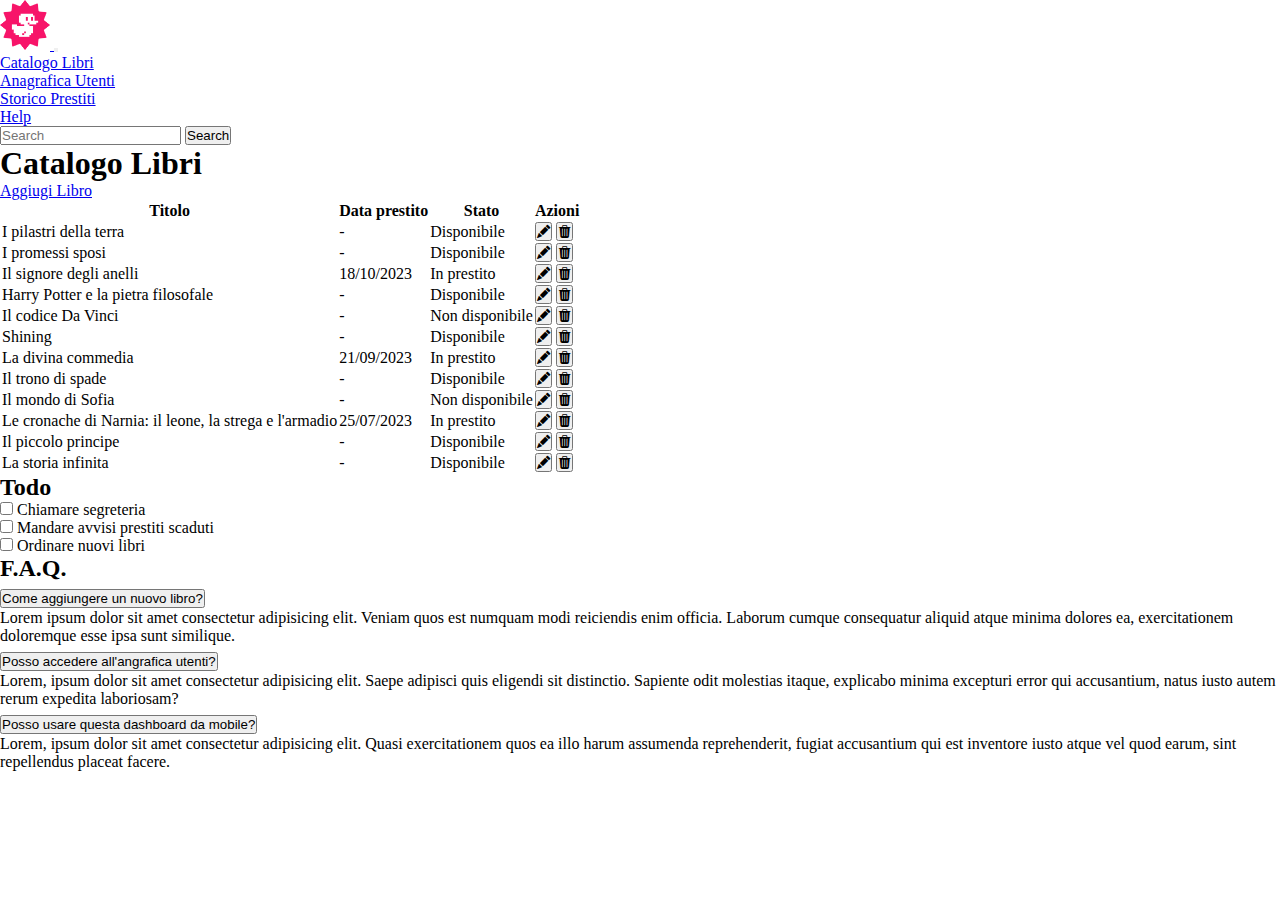
<file: index.html>
<!DOCTYPE html>
<html lang="it">
<head>
    <meta charset="UTF-8">
    <meta name="viewport" content="width=device-width, initial-scale=1.0">
    <title>Bootstrap dashboard</title>

    <!-- icon -->
    <link rel="icon" href="./img/duck.png" type="image/png">

    <!-- bootstrap icons -->
    <link rel="stylesheet" href="https://cdn.jsdelivr.net/npm/bootstrap-icons@1.13.1/font/bootstrap-icons.min.css">

    <!-- bootstrap tool kit -->
    <link href="https://cdn.jsdelivr.net/npm/bootstrap@5.3.8/dist/css/bootstrap.min.css" rel="stylesheet" integrity="sha384-sRIl4kxILFvY47J16cr9ZwB07vP4J8+LH7qKQnuqkuIAvNWLzeN8tE5YBujZqJLB" crossorigin="anonymous">

    <!-- my css stylesheet -->
    <link rel="stylesheet" href="./css/style.css">
</head>
<body>
    <header>
        <nav class="navbar navbar-expand-lg bg-dark" data-bs-theme="dark">
            <div class="container-fluid">
                <a class="navbar-brand" href="#">
                    <img src="./img/duck.png" alt="logo" width="50" height="50">
                </a>
                <button class="navbar-toggler" type="button" data-bs-toggle="collapse" data-bs-target="#navbarSupportedContent" aria-controls="navbarSupportedContent" aria-expanded="false" aria-label="Toggle navigation">
                <span class="navbar-toggler-icon"></span>
                </button>
                <div class="collapse navbar-collapse" id="navbarSupportedContent">
                <ul class="navbar-nav me-auto mb-2 mb-lg-0">
                    <li class="nav-item">
                    <a class="nav-link active" aria-current="page" href="#">Catalogo Libri</a>
                    </li>
                    <li class="nav-item">
                    <a class="nav-link" href="#">Anagrafica Utenti</a>
                    </li>
                    <li class="nav-item">
                    <a class="nav-link" href="#">Storico Prestiti</a>
                    </li>
                    <li class="nav-item">
                    <a class="nav-link" href="#">Help</a>
                    </li>
                </ul>
                <form class="d-flex" role="search">
                    <input class="form-control me-2 bg-white text-dark" type="search" placeholder="Search" aria-label="Search">
                    <button class="btn btn-outline-secondary" type="submit">Search</button>
                </form>
                </div>
            </div>
        </nav>
    </header>
    <div>
        <div class="container mt-4">
            <div class="row row-cols-1 g-4">
                <div class="col col-lg-8">
                    <!-- page title and add book button -->
                    <div class="d-flex justify-content-between align-items-center">
                        <h1>Catalogo Libri</h1>
                        <a class="btn btn-primary btn-custom" href="./html pages/add-book-page.html" role="button">Aggiugi Libro</a>
                    </div>

                    <!-- table for book list -->
                    <div class="mt-4">
                        <table class="table table-striped">
                            <thead>
                                <tr>
                                    <th>Titolo</th>
                                    <th class="d-none d-md-table-cell">Data prestito</th>
                                    <th>Stato</th>
                                    <th>Azioni</th>
                                </tr>
                            </thead>
                            <tbody>
                                <!-- riga 1 -->
                                <tr>
                                    <td>I pilastri della terra</td>
                                    <td class="d-none d-md-table-cell">-</td>
                                    <td><span class="badge text-bg-success">Disponibile</span></td>
                                    <td class="d-flex gap-1">
                                        <button type="button" class="btn btn-outline-secondary">
                                            <i class="bi bi-pencil-fill"></i>
                                        </button>
                                        <button type="button" class="btn btn-outline-secondary">
                                            <i class="bi bi-trash3-fill"></i>
                                        </button>
                                </td>
                                </tr>
                                <!-- riga 2 -->
                                <tr>
                                    <td>I promessi sposi</td>
                                    <td class="d-none d-md-table-cell">-</td>
                                    <td><span class="badge text-bg-success">Disponibile</span></td>
                                    <td class="d-flex gap-1">
                                        <button type="button" class="btn btn-outline-secondary">
                                            <i class="bi bi-pencil-fill"></i>
                                        </button>
                                        <button type="button" class="btn btn-outline-secondary">
                                            <i class="bi bi-trash3-fill"></i>
                                        </button>
                                    </td>
                                </tr>
                                <!-- riga 3 -->
                                <tr>
                                    <td>Il signore degli anelli</td>
                                    <td class="d-none d-md-table-cell">18/10/2023</td>
                                    <td><span class="badge text-white bg-warning">In prestito</span></td>
                                    <td class="d-flex gap-1">
                                        <button type="button" class="btn btn-outline-secondary">
                                            <i class="bi bi-pencil-fill"></i>
                                        </button>
                                        <button type="button" class="btn btn-outline-secondary">
                                            <i class="bi bi-trash3-fill"></i>
                                        </button>
                                    </td>
                                </tr>
                                <!-- riga 4 -->
                                <tr>
                                    <td>Harry Potter e la pietra filosofale</td>
                                    <td class="d-none d-md-table-cell">-</td>
                                    <td><span class="badge text-bg-success">Disponibile</span></td>
                                    <td class="d-flex gap-1">
                                        <button type="button" class="btn btn-outline-secondary">
                                            <i class="bi bi-pencil-fill"></i>
                                        </button>
                                        <button type="button" class="btn btn-outline-secondary">
                                            <i class="bi bi-trash3-fill"></i>
                                        </button>
                                    </td>
                                </tr>
                                <!-- riga 5 -->
                                <tr>
                                    <td>Il codice Da Vinci</td>
                                    <td class="d-none d-md-table-cell">-</td>
                                    <td><span class="badge text-bg-danger">Non disponibile</span></td>
                                    <td class="d-flex gap-1">
                                        <button type="button" class="btn btn-outline-secondary">
                                            <i class="bi bi-pencil-fill"></i>
                                        </button>
                                        <button type="button" class="btn btn-outline-secondary">
                                            <i class="bi bi-trash3-fill"></i>
                                        </button>
                                    </td>
                                </tr>
                                <!-- riga 6 -->
                                <tr>
                                    <td>Shining</td>
                                    <td class="d-none d-md-table-cell">-</td>
                                    <td><span class="badge text-bg-success">Disponibile</span></td>
                                    <td class="d-flex gap-1">
                                        <button type="button" class="btn btn-outline-secondary">
                                            <i class="bi bi-pencil-fill"></i>
                                        </button>
                                        <button type="button" class="btn btn-outline-secondary">
                                            <i class="bi bi-trash3-fill"></i>
                                        </button>
                                    </td>
                                </tr>
                                <!-- riga 7 -->
                                <tr>
                                    <td>La divina commedia</td>
                                    <td class="d-none d-md-table-cell">21/09/2023</td>
                                    <td><span class="badge text-white bg-warning">In prestito</span></td>
                                    <td class="d-flex gap-1">
                                        <button type="button" class="btn btn-outline-secondary">
                                            <i class="bi bi-pencil-fill"></i>
                                        </button>
                                        <button type="button" class="btn btn-outline-secondary">
                                            <i class="bi bi-trash3-fill"></i>
                                        </button>
                                    </td>
                                </tr>
                                <!-- riga 8 -->
                                <tr>
                                    <td>Il trono di spade</td>
                                    <td class="d-none d-md-table-cell">-</td>
                                    <td><span class="badge text-bg-success">Disponibile</span></td>
                                    <td class="d-flex gap-1">
                                        <button type="button" class="btn btn-outline-secondary">
                                            <i class="bi bi-pencil-fill"></i>
                                        </button>
                                        <button type="button" class="btn btn-outline-secondary">
                                            <i class="bi bi-trash3-fill"></i>
                                        </button>
                                    </td>
                                </tr>
                                <!-- riga 9 -->
                                <tr>
                                    <td>Il mondo di Sofia</td>
                                    <td class="d-none d-md-table-cell">-</td>
                                    <td><span class="badge text-bg-danger">Non disponibile</span></td>
                                    <td class="d-flex gap-1">
                                        <button type="button" class="btn btn-outline-secondary">
                                            <i class="bi bi-pencil-fill"></i>
                                        </button>
                                        <button type="button" class="btn btn-outline-secondary">
                                            <i class="bi bi-trash3-fill"></i>
                                        </button>
                                    </td>
                                </tr>
                                <!-- riga 10 -->
                                <tr>
                                    <td>Le cronache di Narnia: il leone, la strega e l'armadio</td>
                                    <td class="d-none d-md-table-cell">25/07/2023</td>
                                    <td><span class="badge text-white bg-warning">In prestito</span></td>
                                    <td class="d-flex gap-1">
                                        <button type="button" class="btn btn-outline-secondary">
                                            <i class="bi bi-pencil-fill"></i>
                                        </button>
                                        <button type="button" class="btn btn-outline-secondary">
                                            <i class="bi bi-trash3-fill"></i>
                                        </button>
                                    </td>
                                </tr>
                                <!-- riga 11 -->
                                <tr>
                                    <td>Il piccolo principe</td>
                                    <td class="d-none d-md-table-cell">-</td>
                                    <td><span class="badge text-bg-success">Disponibile</span></td>
                                    <td class="d-flex gap-1">
                                        <button type="button" class="btn btn-outline-secondary">
                                            <i class="bi bi-pencil-fill"></i>
                                        </button>
                                        <button type="button" class="btn btn-outline-secondary">
                                            <i class="bi bi-trash3-fill"></i>
                                        </button>
                                    </td>
                                </tr>
                                <!-- riga 12 -->
                                <tr>
                                    <td>La storia infinita</td>
                                    <td class="d-none d-md-table-cell">-</td>
                                    <td><span class="badge text-bg-success">Disponibile</span></td>
                                    <td class="d-flex gap-1">
                                        <button type="button" class="btn btn-outline-secondary">
                                            <i class="bi bi-pencil-fill"></i>
                                        </button>
                                        <button type="button" class="btn btn-outline-secondary">
                                            <i class="bi bi-trash3-fill"></i>
                                        </button>
                                    </td>
                                </tr>
                            </tbody>
                        </table>
                    </div>
                    
                </div>
                <div class="col col-lg-4">
                    <!-- cards -->
                    <div class="">
                        <div class="card">
                            <h2 class="card-header">Todo</h2>
                            <div class="card-body">
                                <ul class="list-group">
                                    <li class="list-group-item">
                                        <input class="form-check-input me-1" type="checkbox" value="" id="firstCheckbox">
                                        <label class="form-check-label" for="firstCheckbox">Chiamare segreteria</label>
                                    </li>
                                    <li class="list-group-item">
                                        <input class="form-check-input me-1" type="checkbox" value="" id="secondCheckbox">
                                        <label class="form-check-label" for="secondCheckbox">Mandare avvisi prestiti scaduti</label>
                                    </li>
                                    <li class="list-group-item">
                                        <input class="form-check-input me-1" type="checkbox" value="" id="thirdCheckbox">
                                        <label class="form-check-label" for="thirdCheckbox">Ordinare nuovi libri</label>
                                    </li>
                                </ul>
                            </div>
                        </div>
                        <div class="card mt-4">
                            <h2 class="card-header">F.A.Q.</h2>
                            <div class="card-body">
                                <div class="accordion accordion-flush" id="questions-accordition">
                                    <div class="accordion-item">
                                        <h2 class="accordion-header">
                                        <button class="accordion-button collapsed" type="button" data-bs-toggle="collapse" data-bs-target="#question-one" aria-expanded="false" aria-controls="question-one">
                                            Come aggiungere un nuovo libro?
                                        </button>
                                        </h2>
                                        <div id="question-one" class="accordion-collapse collapse" data-bs-parent="#questions-accordition">
                                        <div class="accordion-body">Lorem ipsum dolor sit amet consectetur adipisicing elit. Veniam quos est numquam modi reiciendis enim officia. Laborum cumque consequatur aliquid atque minima dolores ea, exercitationem doloremque esse ipsa sunt similique.</div>
                                        </div>
                                    </div>
                                    <div class="accordion-item">
                                        <h2 class="accordion-header">
                                        <button class="accordion-button collapsed" type="button" data-bs-toggle="collapse" data-bs-target="#question-two" aria-expanded="false" aria-controls="question-two">
                                            Posso accedere all'angrafica utenti?
                                        </button>
                                        </h2>
                                        <div id="question-two" class="accordion-collapse collapse" data-bs-parent="#questions-accordition">
                                        <div class="accordion-body">Lorem, ipsum dolor sit amet consectetur adipisicing elit. Saepe adipisci quis eligendi sit distinctio. Sapiente odit molestias itaque, explicabo minima excepturi error qui accusantium, natus iusto autem rerum expedita laboriosam?</div>
                                        </div>
                                    </div>
                                    <div class="accordion-item">
                                        <h2 class="accordion-header">
                                        <button class="accordion-button collapsed" type="button" data-bs-toggle="collapse" data-bs-target="#question-three" aria-expanded="false" aria-controls="question-three">
                                            Posso usare questa dashboard da mobile?
                                        </button>
                                        </h2>
                                        <div id="question-three" class="accordion-collapse collapse" data-bs-parent="#questions-accordition">
                                        <div class="accordion-body">Lorem, ipsum dolor sit amet consectetur adipisicing elit. Quasi exercitationem quos ea illo harum assumenda reprehenderit, fugiat accusantium qui est inventore iusto atque vel quod earum, sint repellendus placeat facere.</div>
                                        </div>
                                    </div>
                                </div>
                            </div>
                        </div>
                    </div>
                </div>
            </div>
        </div>
    </div>

    <script src="https://cdn.jsdelivr.net/npm/bootstrap@5.3.8/dist/js/bootstrap.bundle.min.js" integrity="sha384-FKyoEForCGlyvwx9Hj09JcYn3nv7wiPVlz7YYwJrWVcXK/BmnVDxM+D2scQbITxI" crossorigin="anonymous"></script>

</body>
</html>
</file>
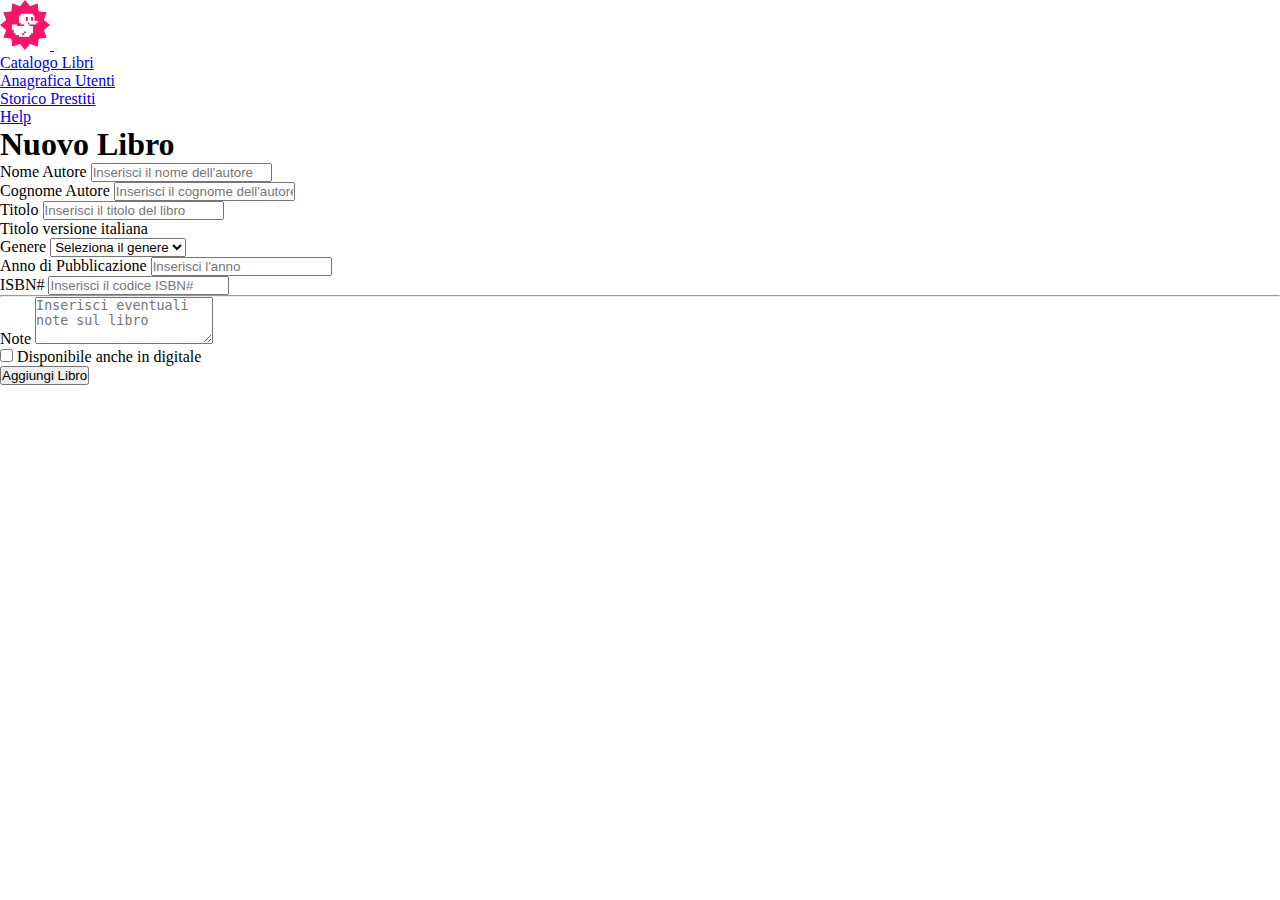
<file: html pages/add-book-page.html>
<!DOCTYPE html>
<html lang="it">
<head>
    <meta charset="UTF-8">
    <meta name="viewport" content="width=device-width, initial-scale=1.0">
    <title>Aggiungi Libro</title>

    <!-- page icon -->
    <link rel="icon" href="../img/duck.png" type="image/png">

    <!-- bootstrap icons -->
     <link rel="stylesheet" href="https://cdn.jsdelivr.net/npm/bootstrap-icons@1.13.1/font/bootstrap-icons.min.css">

    <!-- bootstrap tool kit -->
     <link href="https://cdn.jsdelivr.net/npm/bootstrap@5.3.8/dist/css/bootstrap.min.css" rel="stylesheet" integrity="sha384-sRIl4kxILFvY47J16cr9ZwB07vP4J8+LH7qKQnuqkuIAvNWLzeN8tE5YBujZqJLB" crossorigin="anonymous">

    <!-- my css stylesheet -->
    <link rel="stylesheet" href="../css/style.css">
</head>
<body>
    <header>
        <nav class="navbar navbar-expand-lg bg-dark" data-bs-theme="dark">
            <div class="container-fluid">
                <a class="navbar-brand" href="#">
                    <img src="../img/duck.png" alt="logo" width="50" height="50">
                </a>
                <button class="navbar-toggler" type="button" data-bs-toggle="collapse" data-bs-target="#navbarSupportedContent" aria-controls="navbarSupportedContent" aria-expanded="false" aria-label="Toggle navigation">
                <span class="navbar-toggler-icon"></span>
                </button>
                <div class="collapse navbar-collapse" id="navbarSupportedContent">
                <ul class="navbar-nav me-auto mb-2 mb-lg-0">
                    <li class="nav-item">
                    <a class="nav-link active" aria-current="page" href="../index.html">Catalogo Libri</a>
                    </li>
                    <li class="nav-item">
                    <a class="nav-link" href="#">Anagrafica Utenti</a>
                    </li>
                    <li class="nav-item">
                    <a class="nav-link" href="#">Storico Prestiti</a>
                    </li>
                    <li class="nav-item">
                    <a class="nav-link" href="#">Help</a>
                    </li>
                </ul>
                </div>
            </div>
        </nav>
    </header>
    <main>
        <div class="container mt-4">
            <h1 class="mb-4">Nuovo Libro</h1>
            <!-- Form -->
            <form action="https://learning.tizianonicolai.com/request-catcher/index.php" method="post" class="row g-4">

                <!-- input for author name -->
                <div class="col">
                    <label for="nome-autore" class="form-label fw-semibold">Nome Autore</label>
                    <input type="text" class="form-control" id="nome-autore" name="nome-autore" placeholder="Inserisci il nome dell'autore">
                </div>

                <!-- input for author surname -->
                <div class="col">
                    <label for="cognome-autore" class="form-label fw-semibold">Cognome Autore</label>
                    <input type="text" class="form-control" id="cognome-autore" name="cognome-autore" placeholder="Inserisci il cognome dell'autore">
                </div>

                <!-- input for book title -->
                <div class="col-12">
                    <label for="titolo-libro" class="form-label fw-semibold">Titolo</label>
                    <input type="text" class="form-control" id="titolo-libro" name="titolo-libro" placeholder="Inserisci il titolo del libro">
                    <p class="fs-6 text-muted">Titolo versione italiana</p>
                </div>

                <!-- input for book genre -->
                <div class="col-12 col-lg-4">
                    <label class="form-label fw-semibold" for="genere">Genere</label>
                    <select class="form-select" aria-label="Default select example" id="genere" name="genere">
                        <option selected>Seleziona il genere</option>
                        <option value="giallo">Giallo</option>
                        <option value="romanzo">Romanzo</option>
                        <option value="thriller">Thriller</option>
                    </select>
                </div>

                <!-- input for year of publishment of the book -->
                <div class="col-12 col-lg-4">
                    <label for="anno-di-pubblicazione" class="form-label fw-semibold">Anno di Pubblicazione</label>
                    <input type="text" class="form-control" id="anno-di-pubblicazione" name="anno di pubblicazione" placeholder="Inserisci l'anno">
                </div>

                <!-- input for isnb code -->
                <div class="col-12 col-lg-4">
                    <label for="isbn-code" class="form-label fw-semibold">ISBN#</label>
                    <input type="text" class="form-control" id="isbn-code" name="isbn-code" placeholder="Inserisci il codice ISBN#">
                </div>
                <hr>

                <!-- input for personal notes -->
                <div class="col">
                    <label for="note" class="form-label fw-semibold">Note</label>
                    <textarea class="form-control" id="note" name="note" rows="3" placeholder="Inserisci eventuali note sul libro"></textarea>
                </div>

                <!-- checkbox for disponibility of the book in digital version -->
                <div class="col-12 form-check">
                    <input class="form-check-input" type="checkbox" value="disponibile in digitale" name="disponibile-in-digitale" id="checkDefault">
                    <label class="form-check-label" for="checkDefault">
                         Disponibile anche in digitale
                     </label>
                </div>

                <!-- button to submit the form -->
                <div class="col">
                    <button type="submit" class="btn btn-primary mb-3">Aggiungi Libro</button>
                </div>
            </form>
        </div>
    </main>
    <script src="https://cdn.jsdelivr.net/npm/bootstrap@5.3.8/dist/js/bootstrap.bundle.min.js" integrity="sha384-FKyoEForCGlyvwx9Hj09JcYn3nv7wiPVlz7YYwJrWVcXK/BmnVDxM+D2scQbITxI" crossorigin="anonymous"></script>
</body>
</html>
</file>
<file: css/style.css>
/* RESET */
*{
    margin: 0;
    padding: 0;
    box-sizing: border-box;
}

.btn-custom{
    height: fit-content;
}
</file>
